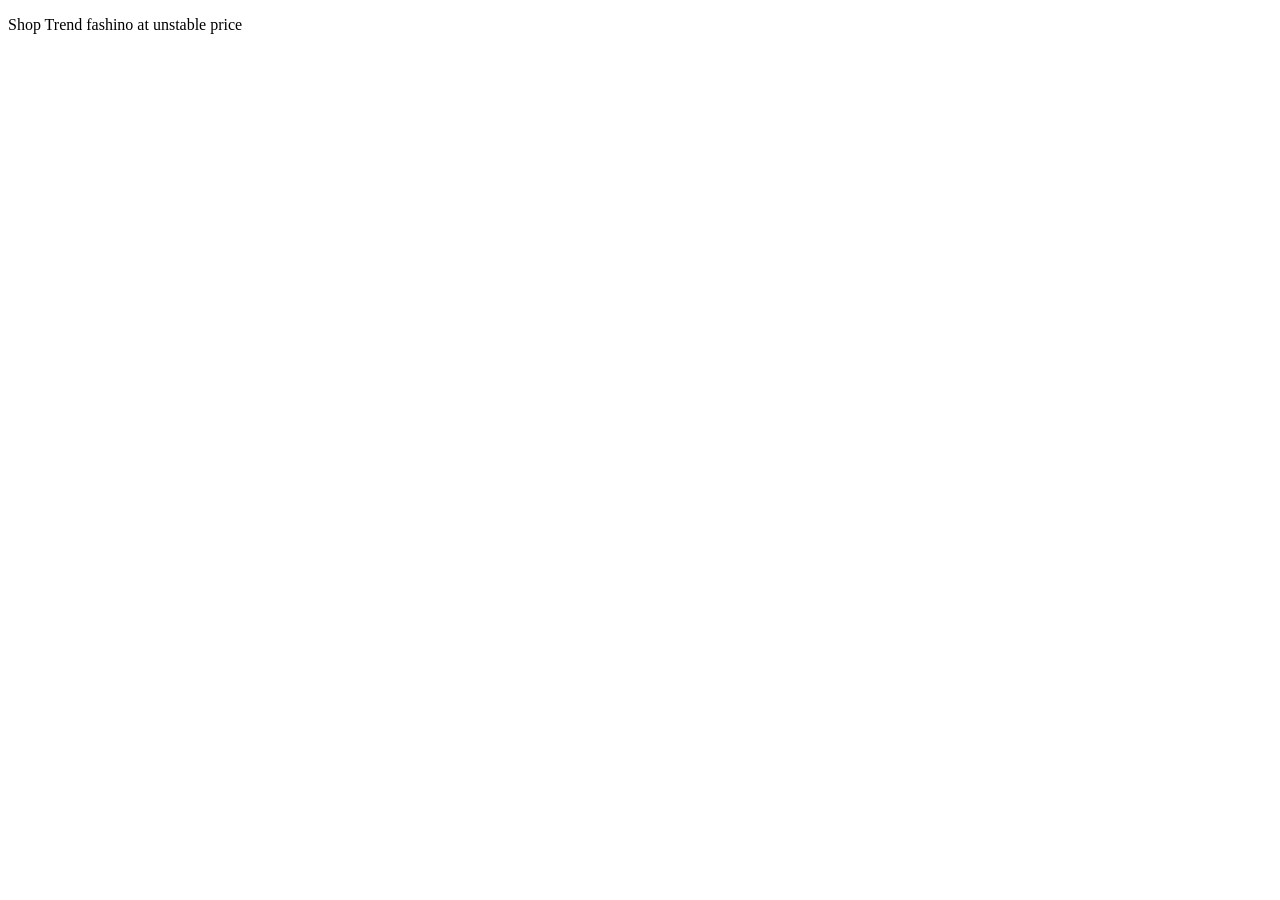
<file: index1.html>
<!DOCTYPE html>
<html lang="en">
<head>
    <link rel="stylesheet" href="" class="stylesheet">
    <link rel="stylesheet" href="" class="stylesheet">
    <meta charset="UTF-8">
    <meta name="viewport" content="width=device-width, initial-scale=1.0">
    <title>Document</title>
</head>
<body>
    <selection>
        <header>
            <div class="secondar-nav">
                <p>Shop Trend fashino at unstable price</p>
            </div>
            <div class="primary-nav">
                
            </div>
        </header>
    </selection>
</body>
</html>
</file>
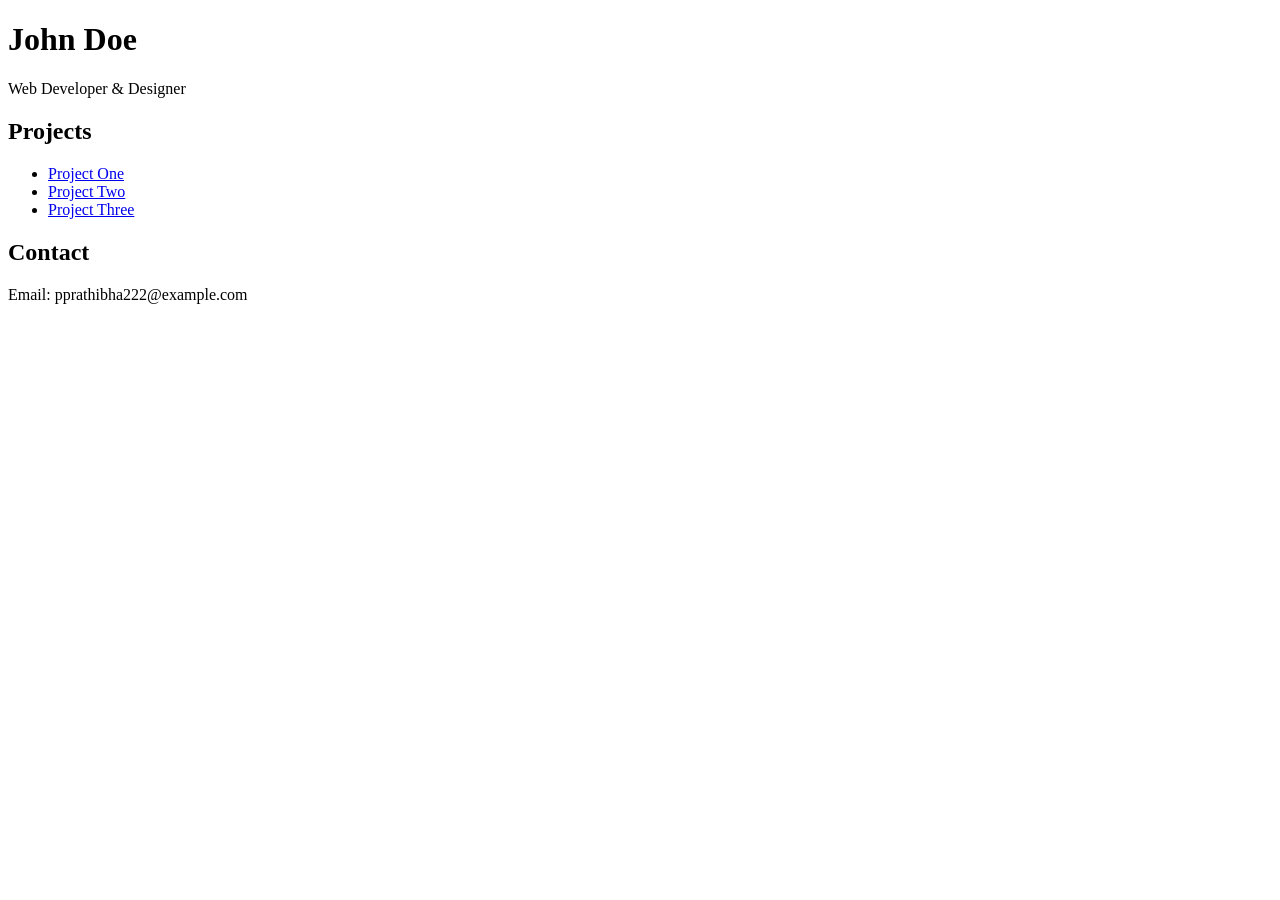
<file: task index.html>
<!DOCTYPE html>
<html lang="en">
<head>
  <meta charset="UTF-8">
  <title>My Portfolio</title>
</head>
<body>
  <h1>John Doe</h1>
  <p>Web Developer & Designer</p>

  <h2>Projects</h2>
  <ul>
    <li><a href="#">Project One</a></li>
    <li><a href="#">Project Two</a></li>
    <li><a href="#">Project Three</a></li>
  </ul>

  <h2>Contact</h2>
  <p>Email: pprathibha222@example.com</p>
</body>
</html>
</file>
